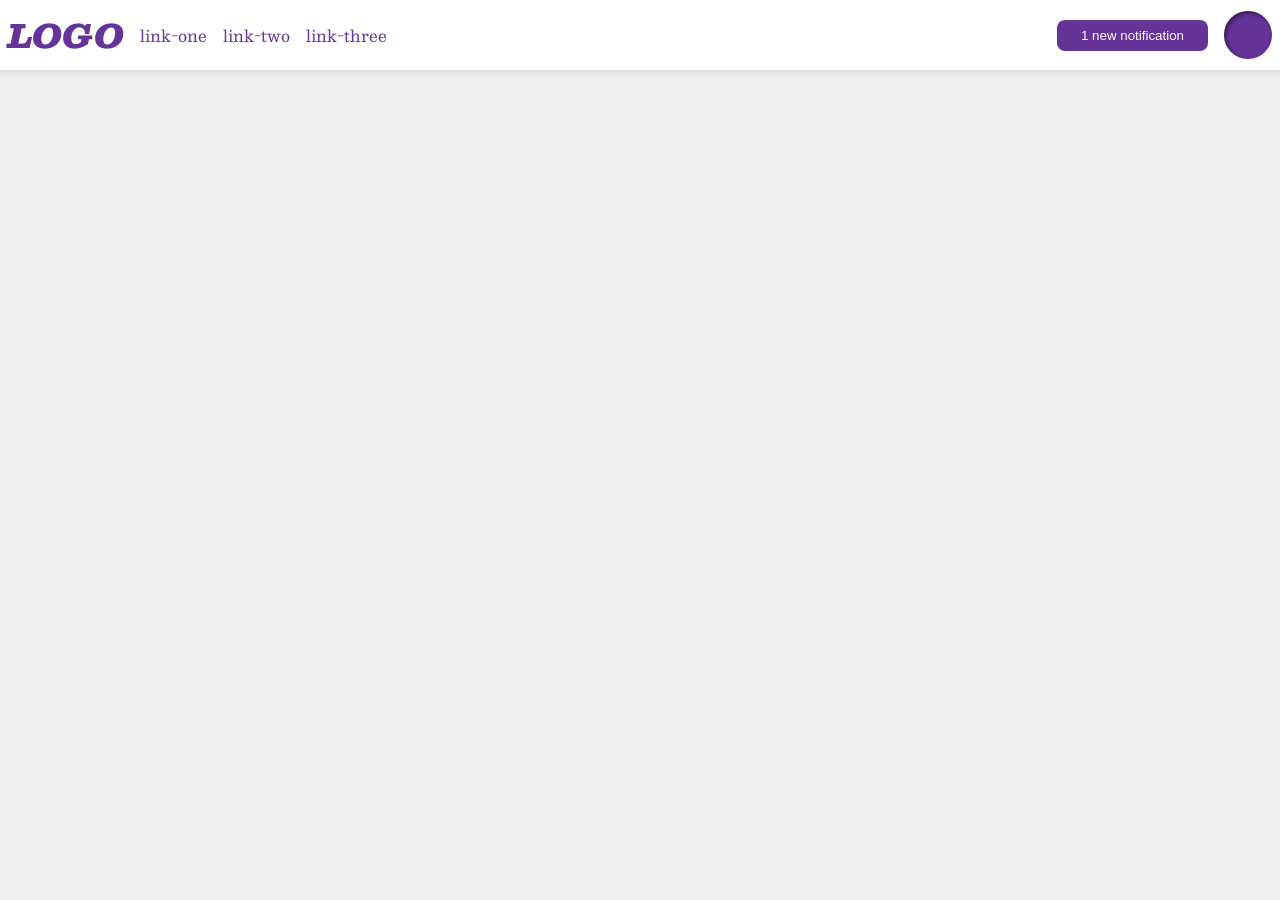
<file: flex/03-flex-header-2/index.html>
<!DOCTYPE html>
<html lang="en">
  <head>
    <meta charset="UTF-8">
    <meta http-equiv="X-UA-Compatible" content="IE=edge">
    <meta name="viewport" content="width=device-width, initial-scale=1.0">
    <title>Flex Header 2</title>
    <link rel="stylesheet" href="style.css">
  </head>
  <body>
    <div class="header">
      <div class="leftside">
        <div class="logo">
          LOGO
        </div>
        <ul class="links">
          <li><a href="google.com">link-one</a></li>
          <li><a href="google.com">link-two</a></li>
          <li><a href="google.com">link-three</a></li>
        </ul>
      </div>
      <div class="rightside">
        <button class="notifications">
          1 new notification
        </button>
        <div class="profile-image"></div>
      </div>
  </body>
</html>
</file>
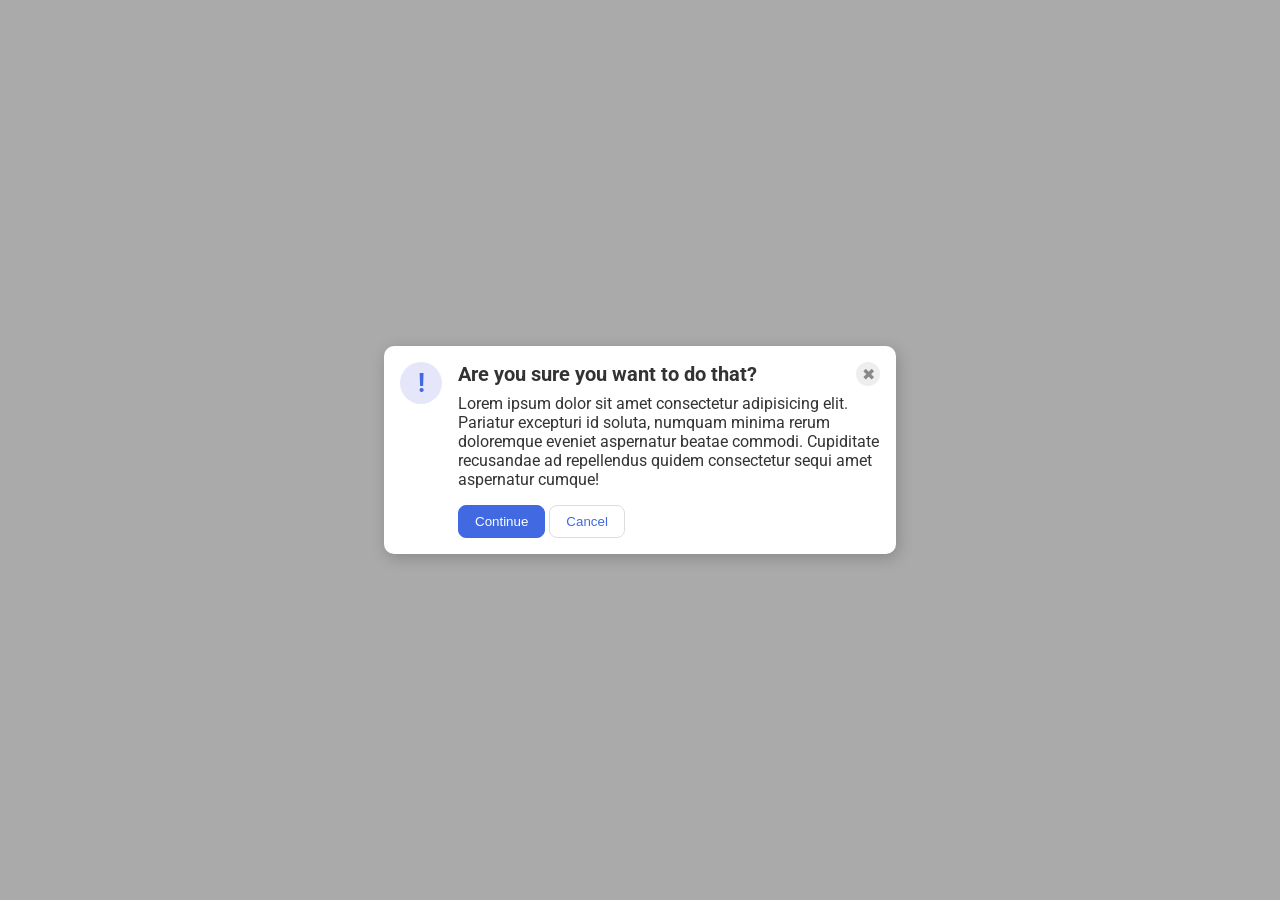
<file: flex/05-flex-modal/index.html>
<!DOCTYPE html>
<html lang="en">
  <head>
    <meta charset="UTF-8">
    <meta http-equiv="X-UA-Compatible" content="IE=edge">
    <meta name="viewport" content="width=device-width, initial-scale=1.0">
    <link rel="stylesheet" href="style.css">
    <title>Modal</title>
  </head>
  <body>
    <div class="modal">
      <div class="icon">!</div>
      <div class="container">
        <div class="header">Are you sure you want to do that?
          <div class="close-button">✖</div>
        </div>
        <div class="text">Lorem ipsum dolor sit amet consectetur adipisicing elit. Pariatur excepturi id soluta, numquam minima rerum doloremque eveniet aspernatur beatae commodi. Cupiditate recusandae ad repellendus quidem consectetur sequi amet aspernatur cumque!</div>
        <button class="continue">Continue</button>
        <button class="cancel">Cancel</button>
      </div>
     </div>
  </body>
</html>
</file>
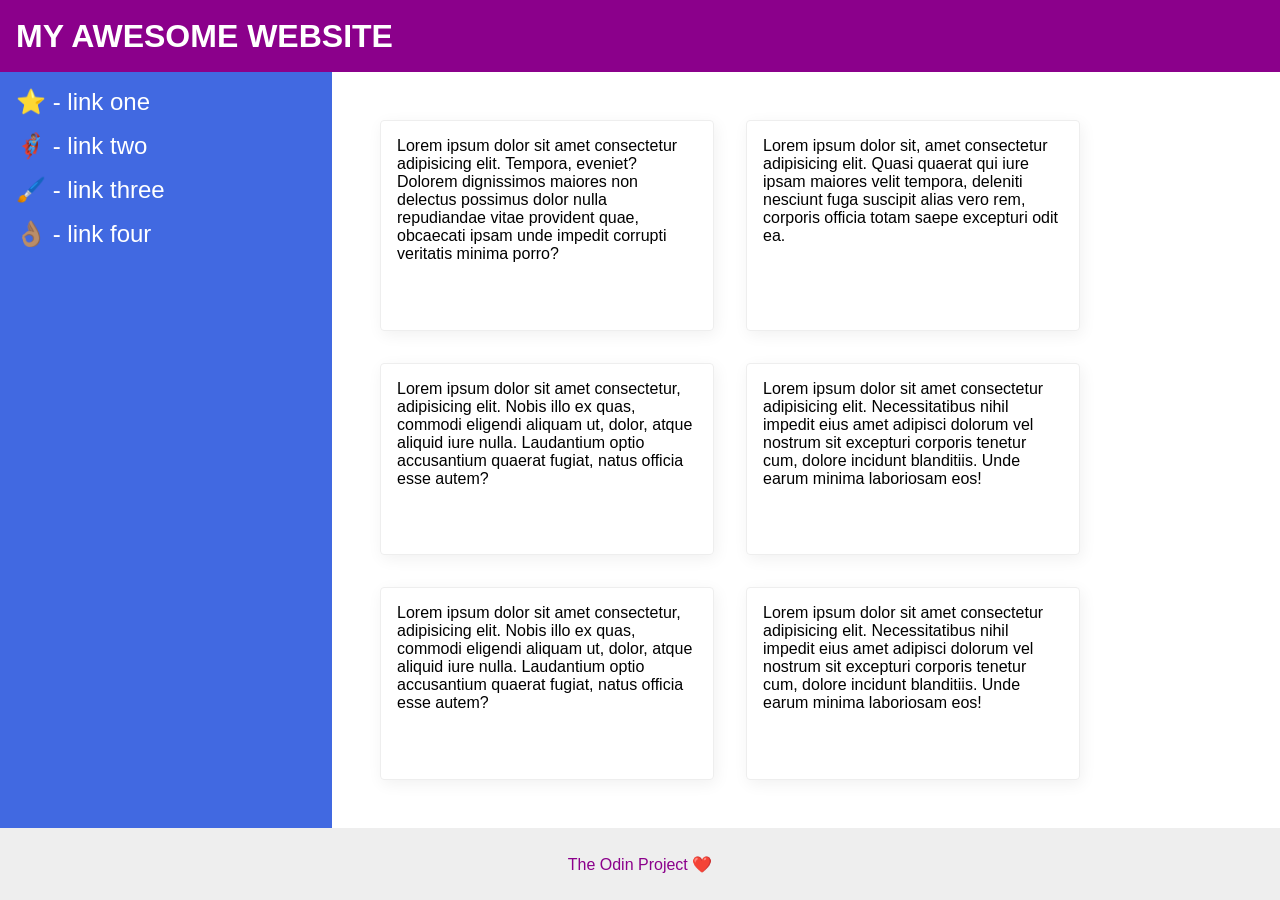
<file: flex/07-flex-layout-2/index.html>
<!DOCTYPE html>
<html lang="en">
  <head>
    <meta charset="UTF-8">
    <meta http-equiv="X-UA-Compatible" content="IE=edge">
    <meta name="viewport" content="width=device-width, initial-scale=1.0">
    <title>The Holy Grail</title>
    <link rel="stylesheet" href="style.css">
  </head>
  <body>
    <div class="header">
      MY AWESOME WEBSITE
    </div>
    <div class="body">
      <div class="sidebar">
        <ul>
          <li><a href="#">⭐ - link one</a></li>
          <li><a href="#">🦸🏽‍♂️ - link two</a></li>
          <li><a href="#">🖌️ - link three</a></li>
          <li><a href="#">👌🏽 - link four</a></li>
        </ul>
      </div>
      <div class="container">
        <div class="card">Lorem ipsum dolor sit amet consectetur adipisicing elit. Tempora, eveniet? Dolorem dignissimos maiores non delectus possimus dolor nulla repudiandae vitae provident quae, obcaecati ipsam unde impedit corrupti veritatis minima porro?</div>
        <div class="card">Lorem ipsum dolor sit, amet consectetur adipisicing elit. Quasi quaerat qui iure ipsam maiores velit tempora, deleniti nesciunt fuga suscipit alias vero rem, corporis officia totam saepe excepturi odit ea.</div>
        <div class="card">Lorem ipsum dolor sit amet consectetur, adipisicing elit. Nobis illo ex quas, commodi eligendi aliquam ut, dolor, atque aliquid iure nulla. Laudantium optio accusantium quaerat fugiat, natus officia esse autem?</div>
        <div class="card">Lorem ipsum dolor sit amet consectetur adipisicing elit. Necessitatibus nihil impedit eius amet adipisci dolorum vel nostrum sit excepturi corporis tenetur cum, dolore incidunt blanditiis. Unde earum minima laboriosam eos!</div>
        <div class="card">Lorem ipsum dolor sit amet consectetur, adipisicing elit. Nobis illo ex quas, commodi eligendi aliquam ut, dolor, atque aliquid iure nulla. Laudantium optio accusantium quaerat fugiat, natus officia esse autem?</div>
        <div class="card">Lorem ipsum dolor sit amet consectetur adipisicing elit. Necessitatibus nihil impedit eius amet adipisci dolorum vel nostrum sit excepturi corporis tenetur cum, dolore incidunt blanditiis. Unde earum minima laboriosam eos!</div>
      </div>
    </div>
    <div class="footer">
      The Odin Project ❤️
    </div>
  </body>
</html>
</file>
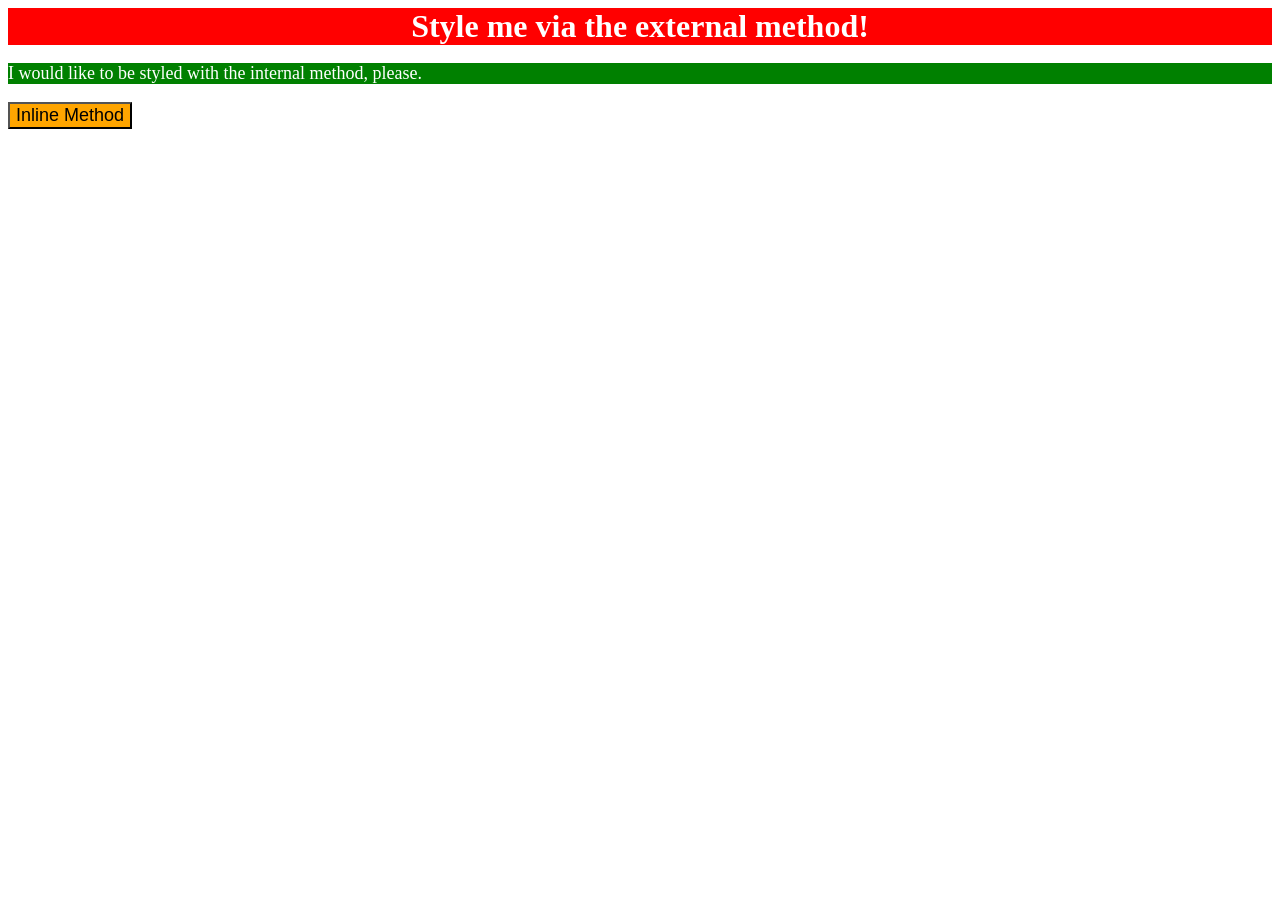
<file: foundations/01-css-methods/index.html>
<!DOCTYPE html>
<html lang="en">
  <head>
    <meta charset="UTF-8">
    <meta http-equiv="X-UA-Compatible" content="IE=edge">
    <meta name="viewport" content="width=device-width, initial-scale=1.0">
    <title>Methods for Adding CSS</title>
    <link rel="stylesheet" href="styles.css">
    <style>
      p {
        color: white;
        background-color: green;
        font-size: 18px;
      }
    </style>
  </head>
  <body>
    <div>Style me via the external method!</div>
    <p>I would like to be styled with the internal method, please.</p>
    <button style="background-color: orange; font-size: 18px;">Inline Method</button>
  </body>
</html>
</file>
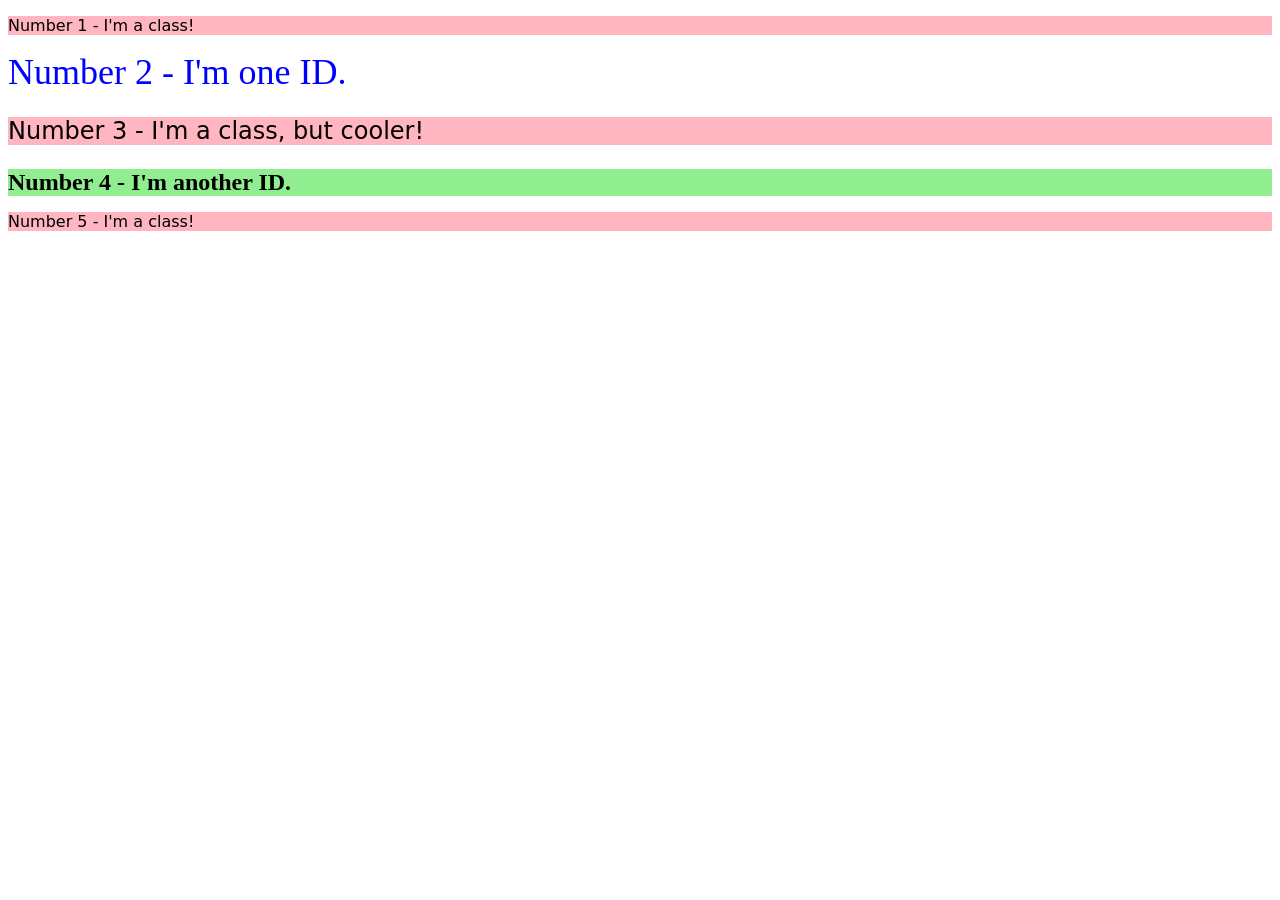
<file: foundations/02-class-id-selectors/index.html>
<!DOCTYPE html>
<html lang="en">
  <head>
    <meta charset="UTF-8">
    <meta http-equiv="X-UA-Compatible" content="IE=edge">
    <meta name="viewport" content="width=device-width, initial-scale=1.0">
    <title>Class and ID Selectors</title>
    <link rel="stylesheet" href="style.css">
  </head>
  <body>
    <p>Number 1 - I'm a class!</p>
    <div id="second">Number 2 - I'm one ID.</div>
    <p class="third">Number 3 - I'm a class, but cooler!</p>
    <div id="fourth">Number 4 - I'm another ID.</div>
    <p>Number 5 - I'm a class!</p>
  </body>
</html>
</file>
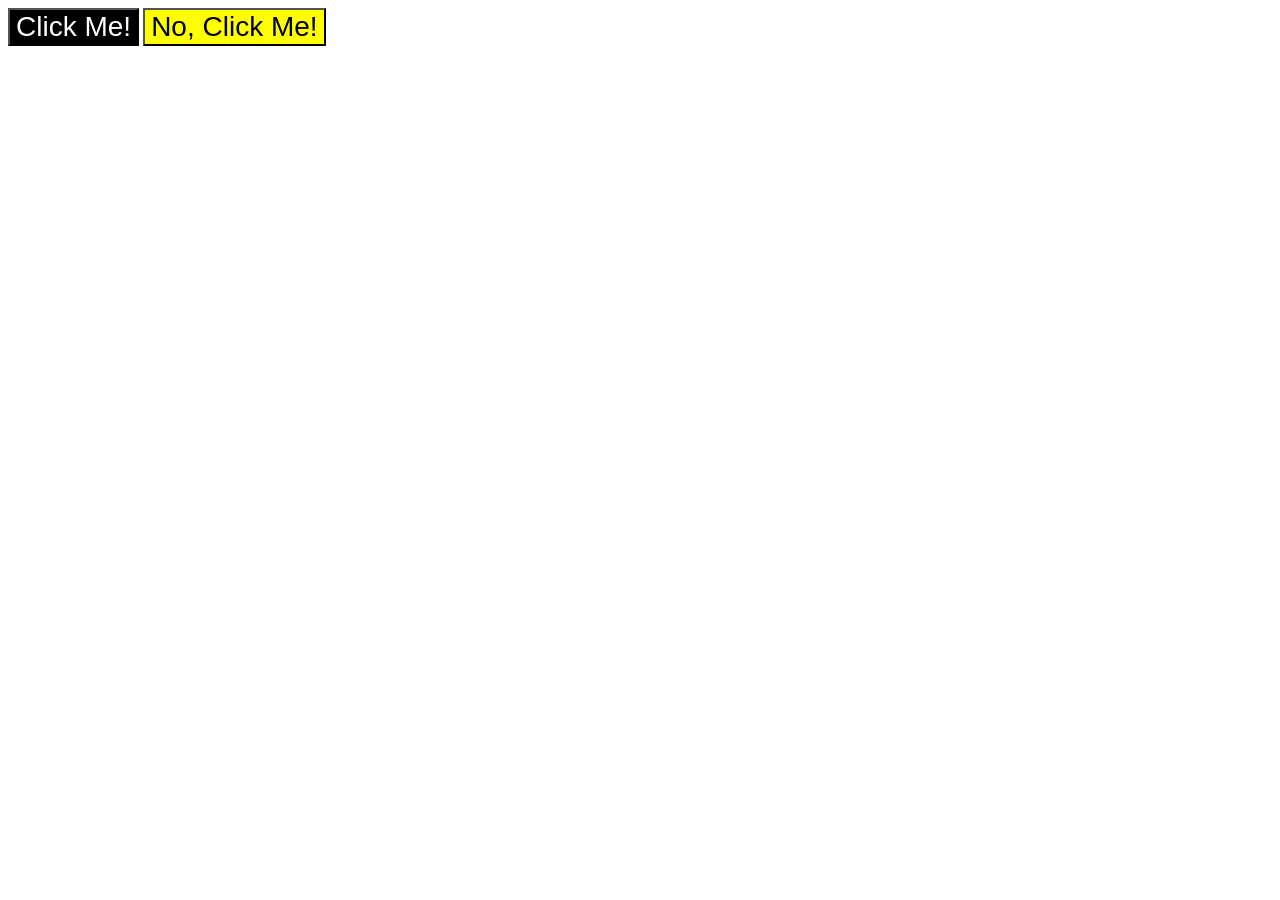
<file: foundations/03-grouping-selectors/index.html>
<!DOCTYPE html>
<html lang="en">
  <head>
    <meta charset="UTF-8">
    <meta http-equiv="X-UA-Compatible" content="IE=edge">
    <meta name="viewport" content="width=device-width, initial-scale=1.0">
    <title>Grouping Selectors</title>
    <link rel="stylesheet" href="style.css">
  </head>
  <body>
    <button class="first">Click Me!</button>
    <button class="second">No, Click Me!</button>
  </body>
</html>
</file>
<file: flex/03-flex-header-2/style.css>
/* this is some magical font-importing.  
you'll learn about it later. */
@import url('https://fonts.googleapis.com/css2?family=Besley:ital,wght@0,400;1,900&display=swap');

body {
  margin: 0;
  background: #eee;
  font-family: Besley, serif;
}

.header {
  background: white;
  border-bottom: 1px solid #ddd;
  box-shadow: 0 0 8px rgba(0,0,0,.1);
  display: flex;
  justify-content: space-between;
  padding: 8px;
}

.profile-image {
  background: rebeccapurple;
  box-shadow: inset 2px 2px 4px rgba(0,0,0,.5);
  border-radius: 50%;
  width: 48px;
  height: 48px;
}

.logo {
  color: rebeccapurple;
  font-size: 32px;
  font-weight: 900;
  font-style: italic;
}

button {
  border: none;
  border-radius: 8px;
  background: rebeccapurple;
  color: white;
  padding: 8px 24px;
}

a {
  /* this removes the line under our links */
  text-decoration: none;
  color: rebeccapurple;
}

ul {
  list-style-type: none;
  display: flex;
  gap: 16px;
  margin: 0;
  padding: 0;
 
}

.leftside {
  display: flex;
  gap: 16px;
  align-items: center;
}

.rightside {
  display: flex;
  gap: 16px;
  align-items: center;
}
</file>
<file: flex/05-flex-modal/style.css>
@import url('https://fonts.googleapis.com/css2?family=Roboto:wght@400;700&display=swap');

html, body {
  height: 100%;
}

body {
  font-family: Roboto, sans-serif;
  margin: 0;
  background: #aaa;
  color: #333;
  /* I'll give you this one for free lol */
  display: flex;
  align-items: center;
  justify-content: center;
}

.modal {
  background: white;
  width: 480px;
  border-radius: 10px;
  box-shadow: 2px 4px 16px rgba(0,0,0,.2);
  padding: 16px;
  display: flex;
  gap: 16px;
}

.icon {
  color: royalblue;
  font-size: 26px;
  font-weight: 700;
  background: lavender;
  width: 42px;
  height: 42px;
  border-radius: 50%;
  display: flex;
  align-items: center;
  justify-content: center;
  flex-shrink: 0;
}

.close-button {
  background: #eee;
  border-radius: 50%;
  color: #888;
  font-weight: 400;
  font-size: 16px;
  height: 24px;
  width: 24px;
  display: flex;
  align-items: center;
  justify-content: center;
}

button {
  padding: 8px 16px;
  border-radius: 8px;
}

button.continue {
  background: royalblue;
  border: 1px solid royalblue;
  color: white;
}

button.cancel {
  background: white;
  border: 1px solid #ddd;
  color: royalblue;
}

.header {
  font-size: 20px;
  font-weight: bold;
  display: flex;
  align-items: center;
  justify-content: space-between;
  margin-bottom: 8px;
}

.text {
  margin-bottom: 16px;
}
</file>
<file: flex/07-flex-layout-2/style.css>
body {
  font-family: -apple-system, BlinkMacSystemFont, 'Segoe UI', Roboto, Oxygen, Ubuntu, Cantarell, 'Open Sans', 'Helvetica Neue', sans-serif;
  margin: 0;
  min-height: 100vh;
  display: flex;
  flex-direction: column;  
}

.container {
  display: flex;
  flex-wrap: wrap;
  padding: 32px;
}

.header {
  height: 72px;
  background: darkmagenta;
  color: white;
  font-size: 32px;
  font-weight: 900;
  display: flex;
  align-items: center;
  padding: 0 16px;
}

.footer {
  height: 72px;
  background: #eee;
  color: darkmagenta;
  display: flex;
  justify-content: center;
  align-items: center;
}

.sidebar {
  width: 300px;
  background: royalblue;
  display: flex;
  padding: 16px;
  flex-shrink: 0;
}

.card {
  border: 1px solid #eee;
  box-shadow: 2px 4px 16px rgba(0,0,0,.06);
  border-radius: 4px;
  margin: 16px;
  padding: 16px;
  width: 300px;
}

ul {
  list-style: none;
  margin: 0;
  padding: 0;
}

li {
  margin-bottom: 16px;
}

a {
  text-decoration: none;
  color: white;
  font-size: 24px;
}

.body {
  flex: 1;
  display: flex;
}
</file>
<file: foundations/01-css-methods/styles.css>
/* styles.css */

div {
    color: white;
    background-color: red;
    font-size: 32px;
    text-align: center;
    font-weight: bold;
}
</file>
<file: foundations/02-class-id-selectors/style.css>
p {
    background-color: lightpink;
    font-family: "Verdana", "DejaVu Sans", sans-serif;
}
#second {
    color: blue;
    font-size: 36px;
}
.third {
    font-size: 24px;
}
#fourth{
    background-color: lightgreen;
    font-size: 24px;
    font-weight: bold;
}
</file>
<file: foundations/03-grouping-selectors/style.css>
.first,
.second {
    font-size: 28px;
    font-family: Helvetica, "Times New Roman", sans-serif;
}
.first{
    color:white;
    background-color: black;
}
.second{
    background-color: yellow;
}
</file>
